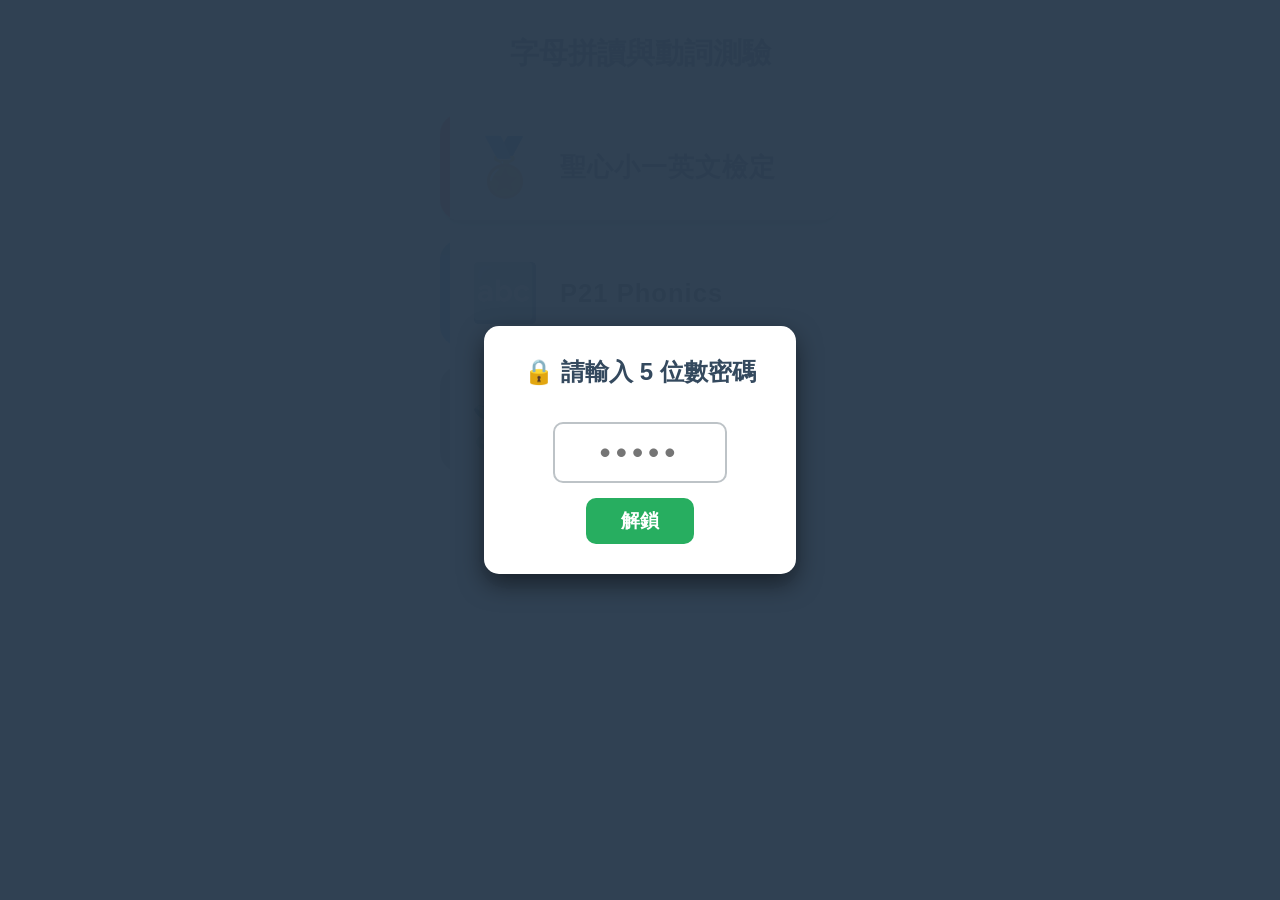
<file: index.html>
<!DOCTYPE html>
<html lang="zh-TW">
<head>
    <meta charset="UTF-8">
    <meta name="viewport" content="width=device-width, initial-scale=1.0">
    <title>字母拼讀與動詞測驗</title>
    <link rel="stylesheet" href="css/style.css">
</head>
<body>
    <!-- 密碼鎖定畫面 -->
    <div id="lock-screen">
        <div class="lock-box">
            <h2>🔒 請輸入 5 位數密碼</h2>
            <input type="password" id="pin-input" maxlength="5" placeholder="•••••" onkeydown="if(event.key === 'Enter') checkPin()">
            <br>
            <button onclick="checkPin()">解鎖</button>
            <p id="lock-error" style="color: #e74c3c; display: none; font-weight: bold;">❌ 密碼錯誤！</p>
        </div>
    </div>

    <h1 id="main-header">字母拼讀與動詞測驗</h1>
    
    <!-- 🌟 第一層：主大類選單 -->
    <div id="top-level-menu" class="menu-container top-level-layout">
        <button class="top-menu-btn sh-btn" onclick="openSubMenu('submenu-sh')">
            <span class="icon">🏅</span>
            <span class="text">聖心小一英文檢定</span>
        </button>
        <button class="top-menu-btn p21-btn" onclick="openSubMenu('submenu-p21')">
            <span class="icon">🔤</span>
            <span class="text">P21 Phonics</span>
        </button>
        <button class="top-menu-btn tool-btn" onclick="openSubMenu('submenu-tools')">
            <span class="icon">🛠️</span>
            <span class="text">其他小工具</span>
        </button>
    </div>

    <!-- 🌟 第二層：子目錄選單 (全部透過 loadView 動態載入) -->
    <!-- 聖心子選單 -->
    <div id="submenu-sh" class="submenu-container" style="display: none;">
        <div class="top-bar">
            <button class="back-btn" onclick="backToTopMenu()">🔙 回大目錄</button>
        </div>
        <div class="menu-section exam-section">
            <div class="menu-title">🏅 聖心小一英文檢定</div>
            <button class="menu-btn" onclick="loadView('sh-g1', 'tab-sh-vocab', 'family')">👨‍👩‍👧‍👦 1. 家人 (Family) 聽力測驗</button>
            <button class="menu-btn" onclick="loadView('sh-g1', 'tab-sh-vocab', 'weather')">🌤️ 2. 天氣 (Weather) 聽力測驗</button>
            <button class="menu-btn" onclick="loadView('sh-g1', 'tab-sh-vocab', 'food')">🍎 3. 蔬果 (Fruits & Veggies) 聽力測驗</button>
            <button class="menu-btn" onclick="loadView('sh-g1', 'tab-sh-number')">🔢 4. 數字 1-100 聽力是非題</button>
            <button class="menu-btn" onclick="loadView('sh-g1', 'tab-sh-vocab', 'az')">🔤 5. A-Z 單字聽力測驗</button>
            <button class="menu-btn" onclick="loadView('sh-g1', 'tab-sh-vocab', 'shapes')">🔺 6. 形狀 (Shapes) 聽力測驗</button>
            <!-- 🌟 新增第七項 -->
            <button class="menu-btn" onclick="loadView('sh-g1', 'tab-sh-vocab', 'plants_body')">🌱 7. 植物與身體 (Plants & Body) 聽力測驗</button>
            
            <!-- 順延為第八項、第九項 -->
            <button class="menu-btn" onclick="loadView('sh-g1', 'tab-sh-vocab', 'comprehensive')">🌟 8. 綜合模擬大考 (1~7 隨機抽半)</button>
            <button class="menu-btn" onclick="loadView('sh-g1', 'tab-sh-oral')">🗣️ 9. 家長口讀測驗 (形狀全出 + 抽一半)</button>
        </div>
    </div>

    <!-- P21 子選單 -->
    <div id="submenu-p21" class="submenu-container" style="display: none;">
        <div class="top-bar">
            <button class="back-btn" onclick="backToTopMenu()">🔙 回大目錄</button>
        </div>
        <div class="menu-section phonics-section">
            <div class="menu-title">🔤 p21 phonics</div>
            <button class="menu-btn" onclick="loadView('p21', 'tab-phonics')">📖 母音發音與填空挑戰</button>
            <button class="menu-btn" onclick="loadView('p21', 'tab-spelling')">🧩 單字拼拼樂</button>
            <button class="menu-btn" onclick="loadView('p21', 'tab-verbs')">🏃 動詞練習與 9 題測驗</button>
        </div>
    </div>

    <!-- 工具子選單 -->
    <div id="submenu-tools" class="submenu-container" style="display: none;">
        <div class="top-bar">
            <button class="back-btn" onclick="backToTopMenu()">🔙 回大目錄</button>
        </div>
        <div class="menu-section tool-section">
            <div class="menu-title">🛠️ 其他工具</div>
            <button class="menu-btn" onclick="loadView('tools', 'tab-custom')">🔍 自訂語音字典</button>
        </div>
    </div>

    <!-- 🌟 第三層：動態掛載點 (依據使用者點擊動態載入對應 HTML) -->
    <div id="app-content" style="display: none;"></div>

    <script src="js/data.js"></script>
    <script src="js/app.js"></script>
    <script src="js/app-sh.js"></script>
    <script src="js/app-p21.js"></script>
</body>
</html>
</file>
<file: css/style.css>
body {
    font-family: 'Segoe UI', Tahoma, Geneva, Verdana, sans-serif;
    text-align: center;
    background-color: #f4f7f6;
    color: #333;
    padding: 15px;
    margin: 0;
}
h1 { color: #2c3e50; margin-bottom: 20px; font-size: 1.8rem; }

/* --- 🌟 目錄選單樣式 --- */
.menu-container {
    max-width: 500px; margin: 0 auto; display: flex; flex-direction: column; gap: 20px;
}

/* --- 第一層：大目錄按鈕專屬樣式 (精緻 App 風格) --- */
.top-level-layout {
    display: flex; flex-direction: column; gap: 20px; align-items: center; justify-content: center;
    padding: 20px; max-width: 400px; margin: 0 auto;
}

.top-menu-btn {
    display: flex; align-items: center; justify-content: flex-start; gap: 20px;
    width: 100%; padding: 25px 30px;
    background: #ffffff; border: none; border-radius: 20px;
    cursor: pointer; transition: all 0.3s cubic-bezier(0.25, 0.8, 0.25, 1);
    box-shadow: 0 10px 20px rgba(0,0,0,0.08), 0 2px 6px rgba(0,0,0,0.04); /* 柔和立體陰影 */
    position: relative; overflow: hidden;
}

/* 加上左側粗邊條，增加視覺層次 */
.top-menu-btn::before {
    content: ''; position: absolute; left: 0; top: 0; bottom: 0; width: 10px;
}

/* 聖心按鈕專屬配色 (溫暖紅) */
.sh-btn::before { background-color: #e74c3c; }
.sh-btn:hover { box-shadow: 0 15px 25px rgba(231, 76, 60, 0.2); transform: translateY(-5px); }

/* P21 按鈕專屬配色 (知性藍) */
.p21-btn::before { background-color: #3498db; }
.p21-btn:hover { box-shadow: 0 15px 25px rgba(52, 152, 219, 0.2); transform: translateY(-5px); }

/* 工具按鈕專屬配色 (沉穩灰) */
.tool-btn::before { background-color: #95a5a6; }
.tool-btn:hover { box-shadow: 0 15px 25px rgba(149, 165, 166, 0.2); transform: translateY(-5px); }

/* 點擊時的下壓微反饋 */
.top-menu-btn:active { transform: scale(0.97); box-shadow: 0 5px 10px rgba(0,0,0,0.1); }

.top-menu-btn .icon { font-size: 3.5rem; line-height: 1; filter: drop-shadow(0 4px 4px rgba(0,0,0,0.1)); }
.top-menu-btn .text { font-size: 1.6rem; font-weight: 800; color: #2c3e50; letter-spacing: 1px; }

/* 第二層：子目錄容器樣式 */
.submenu-container {
    max-width: 500px; margin: 0 auto; display: flex; flex-direction: column; gap: 15px; animation: fadeIn 0.4s ease;
}

.menu-section {
    background: #fff; border-radius: 15px; padding: 20px 20px 10px 20px;
    box-shadow: 0 4px 15px rgba(0,0,0,0.05); border-left: 8px solid #ccc;
    text-align: left; animation: fadeIn 0.4s ease;
}
.exam-section { border-color: #e74c3c; }    /* 第一 聖心檢定 紅色 */
.phonics-section { border-color: #3498db; } /* 第二 p21 phonics 藍色 */
.tool-section { border-color: #95a5a6; }    /* 工具 灰色 */

.menu-title {
    font-size: 1.3rem; color: #2c3e50; font-weight: bold; margin-bottom: 15px; border-bottom: 2px dashed #ecf0f1; padding-bottom: 8px;
}
.menu-btn {
    display: block; width: 100%; padding: 15px; margin-bottom: 10px; font-size: 1.1rem;
    background: #f8f9fa; border: 2px solid transparent; border-radius: 10px;
    cursor: pointer; text-align: left; font-weight: bold; color: #34495e; transition: all 0.2s;
}
.menu-btn:hover { background: #fff; border-color: #3498db; color: #3498db; transform: translateX(5px); box-shadow: 0 4px 10px rgba(52,152,219,0.1); }

/* --- 頂部按鈕列 (回目錄 / 重新設定) --- */
.top-bar {
    display: flex; justify-content: center; gap: 15px; margin-bottom: 20px;
}
.back-btn {
    background-color: #7f8c8d; color: white; border: none; padding: 8px 18px; border-radius: 20px;
    font-weight: bold; cursor: pointer; font-size: 1rem; transition: background-color 0.2s;
    box-shadow: 0 2px 5px rgba(0,0,0,0.1); display: inline-flex; align-items: center; justify-content: center;
}
.back-btn:hover { background-color: #95a5a6; }

.reset-btn {
    background-color: #e74c3c; color: white; border: none; padding: 8px 18px;
    border-radius: 20px; font-weight: bold; cursor: pointer; font-size: 1rem;
    transition: background-color 0.2s; box-shadow: 0 2px 5px rgba(0,0,0,0.1);
}
.reset-btn:hover { background-color: #c0392b; }


/* --- 內頁共用樣式 --- */
.tab-content { display: none; animation: fadeIn 0.3s ease; }
@keyframes fadeIn { from { opacity: 0; transform: translateY(10px); } to { opacity: 1; transform: translateY(0); } }

.mode-selector { margin: 10px auto 20px auto; display: flex; justify-content: center; flex-wrap: wrap; gap: 10px; }
.mode-btn { font-size: 1.1rem; padding: 8px 18px; cursor: pointer; border: 3px solid transparent; border-radius: 50px; background-color: #ecf0f1; color: #7f8c8d; font-weight: bold; transition: all 0.3s ease; }
.mode-btn.active { background-color: #fff; color: #e67e22; border-color: #e67e22; box-shadow: 0 4px 10px rgba(230, 126, 34, 0.2); transform: scale(1.05); }

/* 基礎按鈕樣式 */
.vowel-btn, .drill-vowel-btn { cursor: pointer; border: none; border-radius: 12px; color: #fff; font-weight: bold; transition: transform 0.1s, opacity 0.3s; }
.vowel-btn:active, .drill-vowel-btn:active { transform: scale(0.95); }
.cooldown { opacity: 0.6; cursor: not-allowed; transform: none !important; }

/* 動詞按鈕樣式 */
.verb-btn { font-size: 1.2rem; padding: 10px 15px; background-color: #34495e; color: white; border: none; border-radius: 10px; cursor: pointer; font-weight: bold; transition: transform 0.1s, background-color 0.3s; box-shadow: 0 3px 5px rgba(0,0,0,0.15); }
.verb-btn:active { transform: scale(0.95); }
.verb-btn:hover { background-color: #2c3e50; }

.bg-a { background-color: #FF6B6B; } .bg-e { background-color: #4ECDC4; } .bg-i { background-color: #45B7D1; } .bg-o { background-color: #F9CA24; } .bg-u { background-color: #9B59B6; }

.section-container { background-color: #fff; padding: 20px; border-radius: 15px; box-shadow: 0 4px 10px rgba(0,0,0,0.05); max-width: 600px; margin: 15px auto; }
.vowel-container { display: flex; justify-content: center; flex-wrap: wrap; gap: 10px; margin: 10px 0; }
.vowel-btn { font-size: 1.8rem; padding: 12px 25px; box-shadow: 0 4px 6px rgba(0,0,0,0.1); }

#example-display, #drill-display { font-size: 1.5rem; color: #e74c3c; font-weight: bold; min-height: 40px; margin-top: 10px; }
.spell-text { color: #2980b9; font-family: monospace; font-size: 1.6rem; letter-spacing: 2px; }

/* 獨立特訓區 */
.drill-section { background-color: #fff9e6; border: 3px dashed #F9CA24; }
.drill-vowel-btn { font-size: 1.2rem; padding: 8px 18px; opacity: 0.4; }
.drill-vowel-btn.active { opacity: 1; box-shadow: 0 0 10px rgba(0,0,0,0.3); transform: scale(1.1); }
.play-drill-btn { font-size: 1.2rem; padding: 12px 20px; background-color: #2ecc71; color: white; border: none; border-radius: 10px; cursor: pointer; margin-top: 10px; font-weight: bold; width: 100%; }
.play-drill-btn:active { background-color: #27ae60; transform: scale(0.98); }

/* --- 遊戲區塊樣式 --- */
.game-section { background-color: #e8f8f5; border: 3px solid #1abc9c; }
.game-stats { display: flex; justify-content: space-around; font-size: 1.3rem; font-weight: bold; margin-bottom: 15px; background-color: #fff; padding: 10px; border-radius: 10px; box-shadow: inset 0 2px 5px rgba(0,0,0,0.05); }
.game-word-display { font-size: 2.4rem; letter-spacing: 2px; font-weight: bold; color: #2c3e50; margin: 15px 0 5px 0; font-family: monospace; }
.game-zh-display { font-size: 1.2rem; color: #7f8c8d; margin-bottom: 15px; font-weight: bold; }
.game-options-container { display: flex; justify-content: center; gap: 10px; margin: 15px 0; flex-wrap: wrap; }
.game-opt-btn {
    font-size: 1.6rem;         /* 👈 補回這個！讓純文字的選項變大 */
    font-weight: bold;         /* 👈 補回這個！讓字體變粗 */
    display: flex; flex-direction: column; align-items: center; justify-content: center;
    gap: 8px; min-width: 130px; padding: 15px; 
    border: 3px solid #bdc3c7; background-color: #fff;
    border-radius: 15px; cursor: pointer; color: #34495e; 
    transition: all 0.2s cubic-bezier(0.175, 0.885, 0.32, 1.275); /* 加入 Q 彈動畫 */
    box-shadow: 0 4px 6px rgba(0,0,0,0.05);
}
.game-opt-btn:hover:not(:disabled) { 
    border-color: #3498db; color: #3498db; 
    transform: translateY(-5px); box-shadow: 0 8px 15px rgba(52,152,219,0.2); 
}
.game-opt-btn:disabled { cursor: not-allowed; opacity: 0.8; }

/* 字卡裡面的大圖案 */
.card-img { font-size: 3.5rem; line-height: 1; margin-bottom: 5px; }
/* 字卡裡面的英文單字 */
.card-text { font-size: 1.4rem; font-weight: bold; }
.game-hint-btn { font-size: 1rem; padding: 8px 15px; background-color: #f39c12; color: white; border: none; border-radius: 8px; cursor: pointer; font-weight: bold; margin-bottom: 5px; }
.game-start-btn { font-size: 1.3rem; padding: 15px 30px; background-color: #e74c3c; color: white; border: none; border-radius: 12px; cursor: pointer; font-weight: bold; box-shadow: 0 4px 10px rgba(231, 76, 60, 0.3); animation: pulse 1.5s infinite; }
@keyframes pulse { 0% { transform: scale(1); } 50% { transform: scale(1.05); } 100% { transform: scale(1); } }

/* 下拉式選單樣式 */
.q-select { font-size: 1.1rem; padding: 5px 10px; border: 2px solid #bdc3c7; border-radius: 8px; font-weight: bold; color: #2c3e50; background-color: #fff; cursor: pointer; outline: none; transition: border-color 0.2s; }
.q-select:hover, .q-select:focus { border-color: #3498db; }

/* --- 拼字遊戲專屬樣式 --- */
.spell-game-section { background-color: #fff3e0; border: 3px solid #e67e22; }
.spell-slot-container { display: flex; justify-content: center; gap: 10px; margin: 25px 0 15px 0; min-height: 50px; }
.spell-slot { font-size: 2.5rem; font-weight: bold; color: #2c3e50; border-bottom: 4px solid #34495e; min-width: 40px; text-align: center; padding-bottom: 5px; font-family: monospace; transition: all 0.3s ease; }
.keyboard-container { display: flex; flex-wrap: wrap; justify-content: center; gap: 8px; margin: 20px 0; max-width: 100%; }
.key-btn { font-size: 1.4rem; padding: 10px 12px; min-width: 42px; background-color: #fff; border: 2px solid #bdc3c7; border-radius: 8px; cursor: pointer; font-weight: bold; color: #34495e; transition: all 0.15s; text-transform: lowercase; box-shadow: 0 2px 4px rgba(0,0,0,0.1); }
.key-btn:active { transform: scale(0.9); }
.key-btn:disabled { opacity: 0.6; cursor: not-allowed; }

/* --- 動詞區塊樣式 --- */
.verb-section { background-color: #fce4ec; border: 3px solid #f06292; }
.verb-game-section { background-color: #f5eef8; border: 3px solid #9b59b6; }

/* 自訂輸入區 */
input[type="text"] { font-size: 1.1rem; padding: 10px; width: 50%; border: 2px solid #ddd; border-radius: 8px; outline: none; }
button.speak-btn { font-size: 1.1rem; padding: 10px 15px; background-color: #3498db; color: white; border: none; border-radius: 8px; cursor: pointer; margin-left: 5px; }
.record-text { font-size: 1.1rem; color: #8e44ad; font-weight: bold; margin-bottom: 15px; display: block; }

/* --- 密碼鎖定畫面 --- */
#lock-screen {
    position: fixed; top: 0; left: 0; width: 100%; height: 100%;
    background-color: rgba(44, 62, 80, 0.98); /* 深色半透明背景 */
    display: flex; justify-content: center; align-items: center;
    z-index: 9999; /* 確保蓋在所有東西的最上層 */
}
.lock-box {
    background: #fff; padding: 30px 40px; border-radius: 15px;
    box-shadow: 0 10px 25px rgba(0,0,0,0.5); text-align: center;
}
.lock-box h2 { margin-top: 0; color: #34495e; }
#pin-input {
    font-size: 2rem; width: 150px; text-align: center; letter-spacing: 5px;
    padding: 10px; margin: 15px 0; border: 2px solid #bdc3c7; border-radius: 10px;
    outline: none; transition: border-color 0.3s;
}
#pin-input:focus { border-color: #3498db; }
.lock-box button {
    font-size: 1.2rem; padding: 10px 35px; background-color: #27ae60;
    color: white; border: none; border-radius: 10px; cursor: pointer; font-weight: bold;
}
.lock-box button:active { transform: scale(0.95); }

/* --- 聖心檢定專屬樣式 --- */
.sh-vocab-section { background-color: #fdfefe; border: 3px solid #e74c3c; }
.sh-number-section { background-color: #eaf2f8; border: 3px solid #2980b9; }

.big-number-display {
    font-size: 6rem; font-weight: bold; color: #2c3e50; margin: 20px 0; font-family: monospace;
}
.tf-btn-container {
    display: flex; justify-content: center; gap: 20px; margin-top: 20px;
}
.tf-btn {
    font-size: 2rem; padding: 15px 40px; border: none; border-radius: 15px;
    cursor: pointer; font-weight: bold; color: white; transition: transform 0.2s;
    box-shadow: 0 5px 15px rgba(0,0,0,0.2); width: 150px;
}
.tf-btn.true-btn { background-color: #2ecc71; }
.tf-btn.false-btn { background-color: #e74c3c; }
.tf-btn:active { transform: scale(0.95); }
</file>
